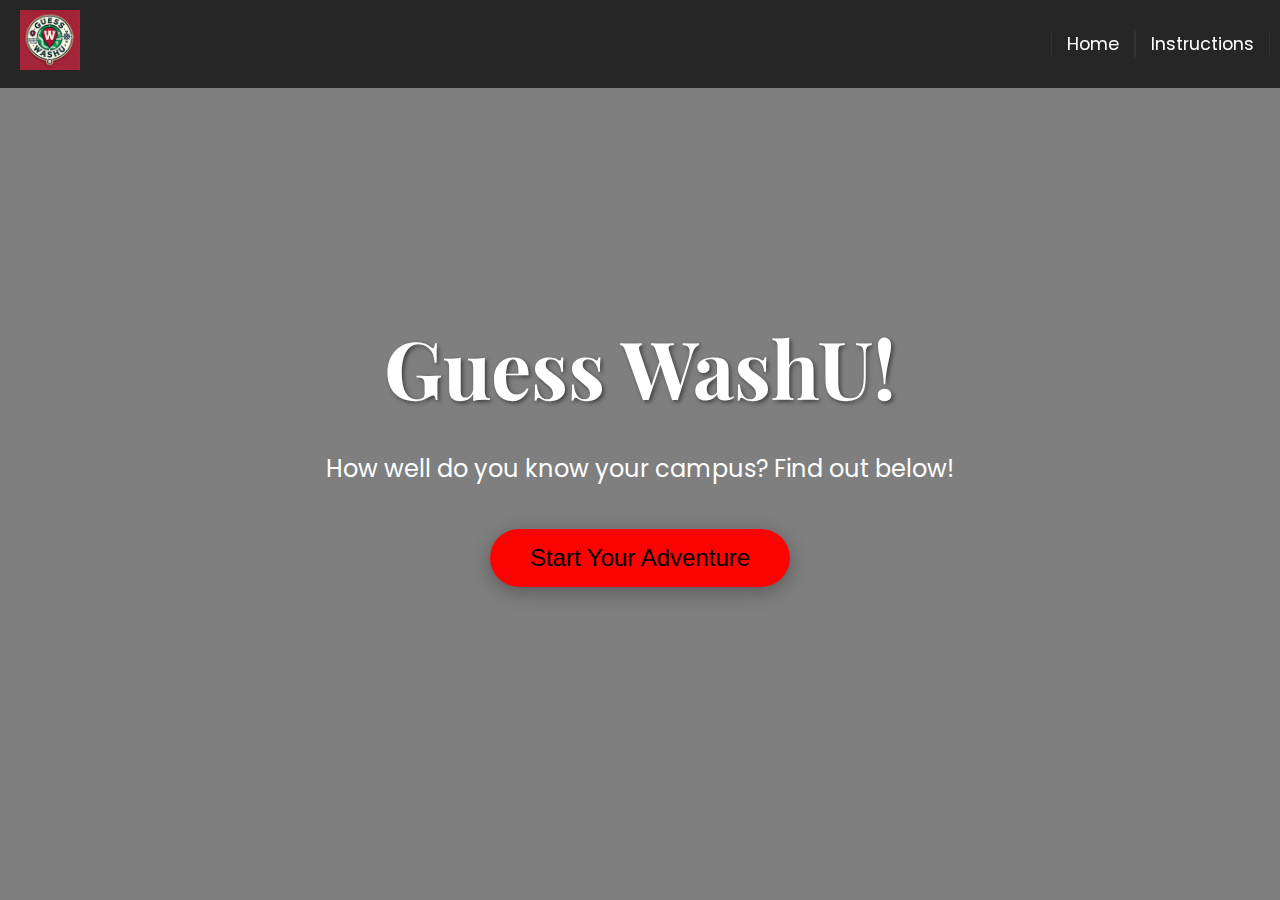
<file: public/index.html>
<!DOCTYPE html>
<html lang="en">
<head>
    <meta charset="UTF-8">
    <meta name="viewport" content="width=device-width, initial-scale=1.0">
    <title>Guess WashU - Explore the Campus!</title>
    <link href="https://fonts.googleapis.com/css2?family=Poppins:wght@400;700&family=Playfair+Display:wght@700&display=swap" rel="stylesheet">
    <link rel="stylesheet" href="index.css">
    <link rel="icon" href="./img/washuguesserlogo.png" type="image/icon type">
</head>
<body>
    <header>
        <div class="logo">
          <img src="./img/washuguesserlogo.png">
        </div>
        <nav>
            <ul>
                <li><a href="./index.html">Home</a></li>
                <li><a href="./instructions.html">Instructions</a></li>
            </ul>
        </nav>
    </header>

    <main>
        <h1>Guess WashU!</h1>
        <p>How well do you know your campus? Find out below!</p>
        <button id="start-button" onclick="startGame()">Start Your Adventure</button>
    </main>

    <div id="difficulty-popup" class="popup-overlay invisible">
        <div class="popup-content">
            <h2>Choose Your Challenge</h2>
            <button class="difficulty-button easy" >Freshman Walk</button>
            <button class="difficulty-button medium" >Sophomore Stroll</button>
            <button class="difficulty-button hard" >Senior Sprint</button>
            <button class="back-button" onclick="goBack()">Go Back</button>
        </div>
    </div>

    <script type="module" src="home.js"></script>
    <script>
        function startGame() {
            document.getElementById('difficulty-popup').style.display = 'block';
        }

        function goBack() {
            document.getElementById('difficulty-popup').style.display = 'none';
        }
    </script>
</body>
</html>
</file>
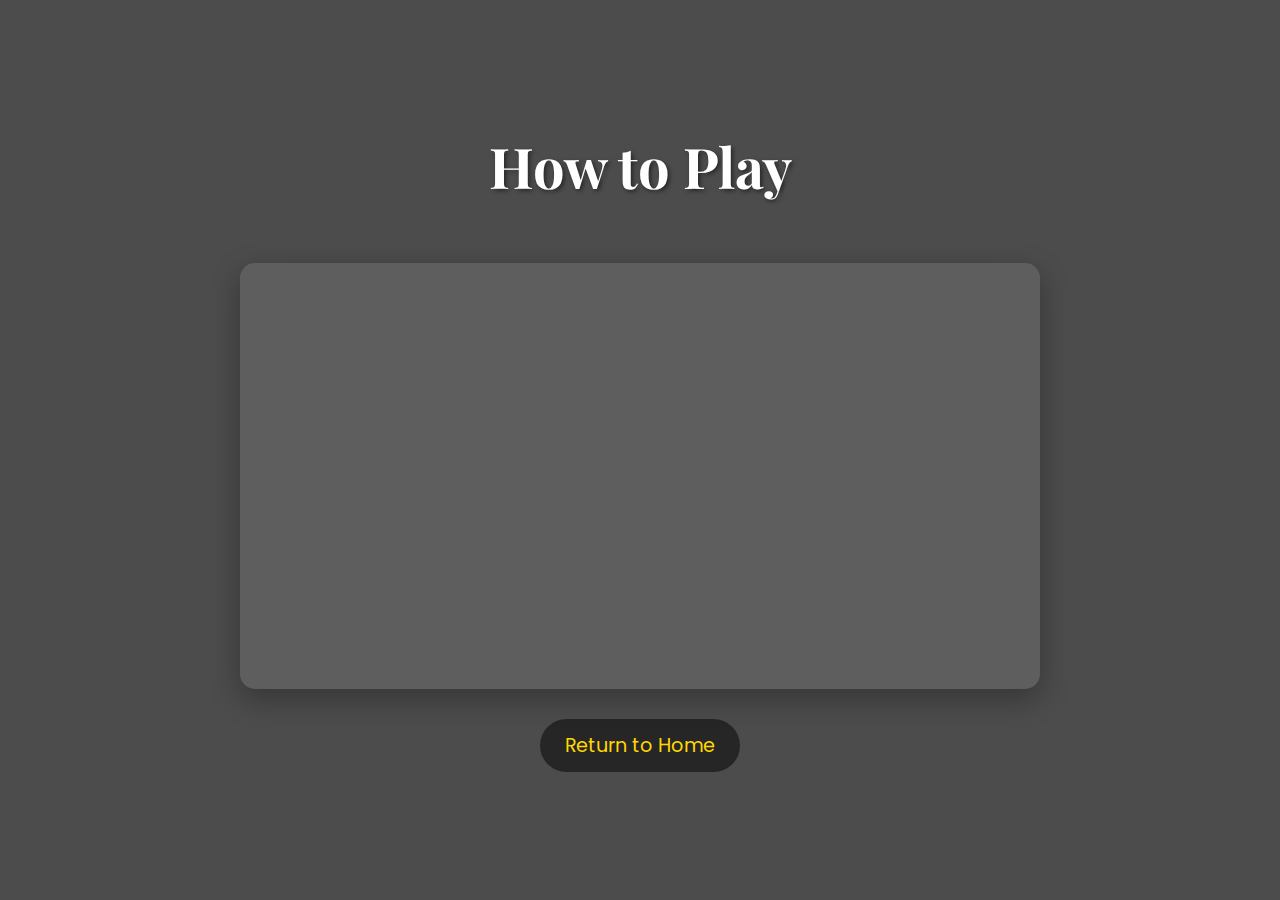
<file: public/instructions.html>
<!DOCTYPE html>
<html lang="en">
<head>
    <meta charset="UTF-8">
    <meta name="viewport" content="width=device-width, initial-scale=1.0">
    <title>Instructions - Guess WashU</title>
    <link rel="icon" href="./img/washuguesserlogo.png" type="image/icon type">
    <link href="https://fonts.googleapis.com/css2?family=Poppins:wght@400;700&family=Playfair+Display:wght@700&display=swap" rel="stylesheet">
    <style>
        * {
            margin: 0;
            padding: 0;
            box-sizing: border-box;
        }

        body {
            font-family: 'Poppins', sans-serif;
            background: linear-gradient(rgba(0, 0, 0, 0.7), rgba(0, 0, 0, 0.7)), url('https://admissionsight.com/wp-content/uploads/2022/02/shutterstock_12403774.jpg');
            background-size: cover;
            background-position: center;
            background-attachment: fixed;
            color: #ffffff;
            min-height: 100vh;
            display: flex;
            flex-direction: column;
            justify-content: center;
            align-items: center;
            padding: 50px 20px;
            text-align: center;
        }

        header {
            margin-bottom: 40px;
        }

        h1 {
            font-family: 'Playfair Display', serif;
            font-size: 3.5rem;
            margin-bottom: 20px;
            text-shadow: 2px 2px 4px rgba(0, 0, 0, 0.5);
            animation: fadeInUp 1s ease-out;
        }

        .instruction-container {
            background-color: rgba(255, 255, 255, 0.1);
            border-radius: 15px;
            padding: 40px;
            max-width: 800px;
            width: 100%;
            backdrop-filter: blur(10px);
            box-shadow: 0 10px 30px rgba(0, 0, 0, 0.3);
            animation: fadeInUp 1s ease-out 0.3s;
            animation-fill-mode: both;
        }

        .instruction {
            font-size: 1.2rem;
            margin-bottom: 20px;
            line-height: 1.6;
            opacity: 0;
            animation: fadeInUp 0.5s ease-out forwards;
        }

        .instruction:nth-child(1) { animation-delay: 0.5s; }
        .instruction:nth-child(2) { animation-delay: 0.7s; }
        .instruction:nth-child(3) { animation-delay: 0.9s; }
        .instruction:nth-child(4) { animation-delay: 1.1s; }
        .instruction:nth-child(5) { animation-delay: 1.3s; }

        .back-button {
            display: inline-block;
            margin-top: 30px;
            font-size: 1.2rem;
            text-decoration: none;
            color: #ffd700;
            background-color: rgba(0, 0, 0, 0.5);
            padding: 12px 25px;
            border-radius: 50px;
            transition: all 0.3s ease;
            animation: fadeInUp 1s ease-out 1.5s;
            animation-fill-mode: both;
        }

        .back-button:hover {
            background-color: #ffd700;
            color: #000000;
            transform: translateY(-3px);
            box-shadow: 0 5px 15px rgba(0, 0, 0, 0.3);
        }

        @keyframes fadeInUp {
            from {
                opacity: 0;
                transform: translateY(30px);
            }
            to {
                opacity: 1;
                transform: translateY(0);
            }
        }

        /* Responsive design */
        @media (max-width: 768px) {
            h1 {
                font-size: 2.5rem;
            }

            .instruction-container {
                padding: 30px;
            }

            .instruction {
                font-size: 1rem;
            }
        }
    </style>
</head>
<body>
    <header>
        <h1>How to Play</h1>
    </header>

    <div class="instruction-container">
        <p class="instruction">Welcome to Guess WashU! Embark on a virtual tour of Washington University in St. Louis.</p>
        <p class="instruction">Your mission: Identify your location on campus based on the image presented.</p>
        <p class="instruction">Analyze the picture carefully, look for distinctive landmarks, and gather clues about your surroundings.</p>
        <p class="instruction">When you're ready, place your marker on the map and confirm your guess.</p>
        <p class="instruction">Your score is based on accuracy and speed. Aim for a perfect 1000 points!</p>
    </div>

    <a href="index.html" class="back-button">Return to Home</a>
</body>
</html>
</file>
<file: public/index.css>
* {
    margin: 0;
    padding: 0;
    box-sizing: border-box;
}

body {
    font-family: 'Poppins', sans-serif;
    background: linear-gradient(rgba(0, 0, 0, 0.5), rgba(0, 0, 0, 0.5)), url('https://admissionsight.com/wp-content/uploads/2022/02/shutterstock_12403774.jpg');
    background-size: cover;
    background-position: center;
    background-attachment: fixed;
    color: #ffffff;
    min-height: 100vh;
    display: flex;
    flex-direction: column;
    overflow-x: hidden;
}

/* Header Styles */
header {
 
    display: flex;
    justify-content: space-between;
    align-items: center;
    background-color: rgba(0, 0, 0, 0.7);
    position: fixed;
    width: 100%;
    z-index: 1000;
}

.logo {
    font-family: 'Playfair Display', serif;
    font-size: 2rem;
    color: #ff0000;
    text-shadow: 2px 2px 4px rgba(0, 0, 0, 0.5);
    padding: 10px;
}

.logo img {
    margin-left: 10px;
    height: 60px;
}

nav ul {
    padding: 10px;
    display: flex;
    list-style-type: none;
}

nav ul li {
    padding-left: 15px;
    padding-right: 15px;
    border-left: 1px solid #333;
    border-right: 1px solid #333;
    list-style-type: none;
}

nav ul li a {
    color: #ffffff;
    text-decoration: none;
    font-size: 1.1rem;
    transition: color 0.3s ease;
    list-style-type: none;
}

nav ul li a:hover {
    color: #ff0000;
}

/* Main Content Styles */
main {
    flex-grow: 1;
    display: flex;
    flex-direction: column;
    justify-content: center;
    align-items: center;
    padding: 100px 20px;
    text-align: center;
}

h1 {
    font-family: 'Playfair Display', serif;
    font-size: 5rem;
    margin-bottom: 30px;
    text-shadow: 2px 2px 4px rgba(0, 0, 0, 0.5);
    animation: fadeInUp 1s ease-out;
}

p {
    font-size: 1.5rem;
    margin-bottom: 40px;
    max-width: 800px;
    line-height: 1.6;
    animation: fadeInUp 1s ease-out 0.5s;
    animation-fill-mode: both;
}

#start-button {
    background-color: #fc0303;
    color: #000000;
    border: none;
    padding: 15px 40px;
    font-size: 1.5rem;
    cursor: pointer;
    border-radius: 50px;
    transition: all 0.3s ease;
    box-shadow: 0 5px 20px rgba(0, 0, 0, 0.3);
    animation: fadeInUp 1s ease-out 1s;
    animation-fill-mode: both;
}

#start-button:hover {
    background-color: #ffffff;
    transform: translateY(-5px);
    box-shadow: 0 10px 25px rgba(0, 0, 0, 0.5);
}

/* Pop-up Styles */
.popup-overlay {
    display: none;
    position: fixed;
    top: 0;
    left: 0;
    width: 100%;
    height: 100%;
    background-color: rgba(0, 0, 0, 0.8);
    z-index: 2000;
    animation: fadeIn 0.3s ease-out;
}

.popup-content {
    position: absolute;
    top: 50%;
    left: 50%;
    transform: translate(-50%, -50%);
    background-color: rgba(255, 255, 255, 0.9);
    padding: 40px;
    border-radius: 10px;
    text-align: center;
    max-width: 400px;
    width: 90%;
    animation: scaleIn 0.3s ease-out;
}

.popup-content h2 {
    color: #000000;
    margin-bottom: 30px;
    font-family: 'Playfair Display', serif;
}

.difficulty-button {
    display: block;
    width: 100%;
    margin: 15px 0;
    padding: 15px;
    font-size: 1.2rem;
    font-family: 'Poppins', sans-serif;
    cursor: pointer;
    border: none;
    border-radius: 50px;
    transition: all 0.3s ease;
}

.difficulty-button:hover {
    transform: translateY(-3px);
    box-shadow: 0 5px 15px rgba(0, 0, 0, 0.3);
}

.easy { background-color: #4CAF50; color: white; }
.medium { background-color: #FFC107; color: black; }
.hard { background-color: #F44336; color: white; }

.back-button {
    background-color: #333;
    color: white;
    border: none;
    padding: 10px 20px;
    font-size: 1rem;
    cursor: pointer;
    border-radius: 50px;
    transition: all 0.3s ease;
    margin-top: 20px;
}

.back-button:hover {
    background-color: #555;
}



/* Animations */
@keyframes fadeInUp {
    from {
        opacity: 0;
        transform: translateY(30px);
    }
    to {
        opacity: 1;
        transform: translateY(0);
    }
}

@keyframes fadeIn {
    from { opacity: 0; }
    to { opacity: 1; }
}

@keyframes scaleIn {
    from {
        opacity: 0;
        transform: translate(-50%, -50%) scale(0.8);
    }
    to {
        opacity: 1;
        transform: translate(-50%, -50%) scale(1);
    }
}

/* Responsive Design */
@media (max-width: 768px) {
    header {
        flex-direction: column;
        padding: 10px;
    }

    nav ul {
        margin-top: 15px;
    }

    nav ul li {
        margin-left: 15px;
    }

    h1 {
        font-size: 3rem;
    }

    p {
        font-size: 1.2rem;
    }

    #start-button {
        font-size: 1.2rem;
        padding: 12px 30px;
    }
}
</file>
